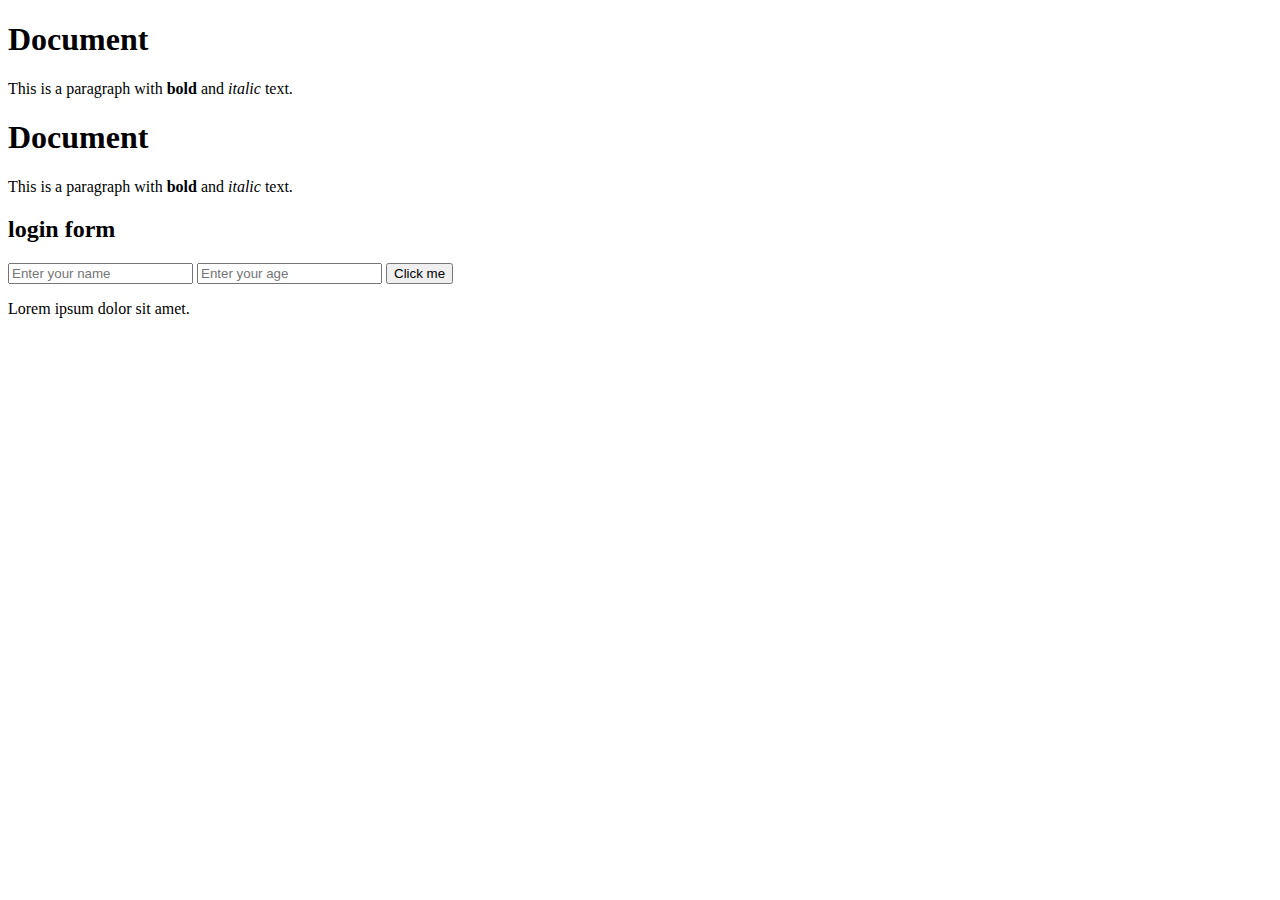
<file: index.html>
<!DOCTYPE html>
<html lang="en">
<head>
    <meta charset="UTF-8">
    <meta name="viewport" content="width=<h<>, initial-scale=1.0">
    <title>Document</title>
</head>
<body>
    <h1>Document</h1>
    <p>This is a paragraph with <b>bold</b> and <i>italic</i> text.</p>
    <h1>Document</h1>
    <p>This is a paragraph with <b>bold</b> and <i>italic</i> text.</p>
    <h2> login form</h2>
    <form>
    <input type="text" placeholder="Enter your name">
    <input type="text" placeholder="Enter your age">
    <button type="button">Click me</button>
    <p>Lorem ipsum dolor sit amet.</p>
</form>

    
</body>
</html>
</file>
